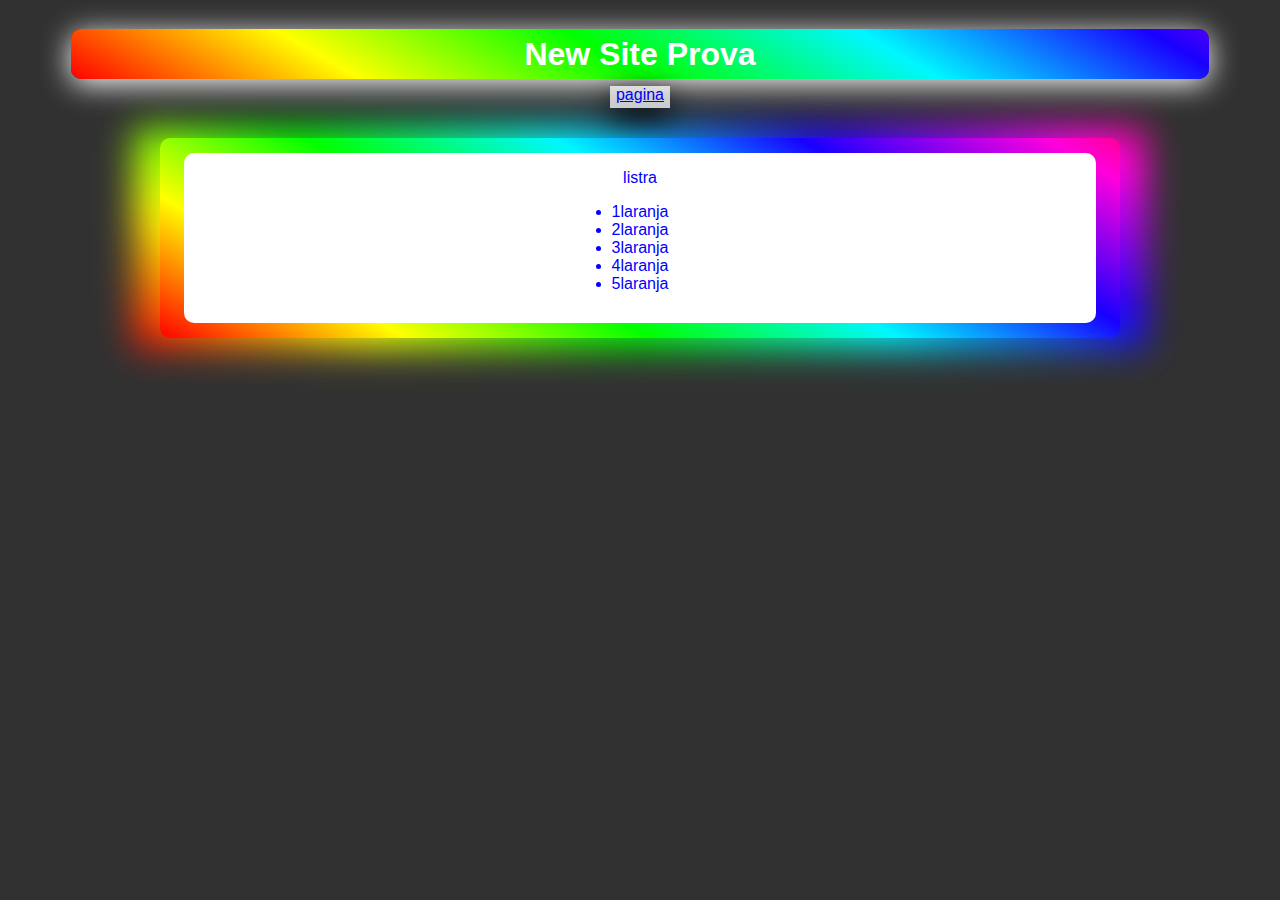
<file: index.html>
<!DOCTYPE html>
<html lang="en">
    <head>
        <meta charset="UTF-8">
        <meta name="viewport" content="width=device-width, initial-scale=1.0">
        <title>Document</title>
        <link rel="stylesheet" href="css.css">
    </head>
    <body>
        
        <h1>New Site Prova</h1>
      
        <nav>
            <a href="pag1.html">pagina</a>
        </nav>
        
        <div class="sonbra">
            <div class="border">
                <div class="bac">
                    <p>listra</p>
                    <div class="listra">
                        <lr>
                            <li>1laranja</li>
                            <li>2laranja</li>
                            <li>3laranja</li>
                            <li>4laranja</li>
                            <li>5laranja</li>
                        </lr>
                    </div>
                </div>
            </div>
        </div>

    </body>
</html>
</file>
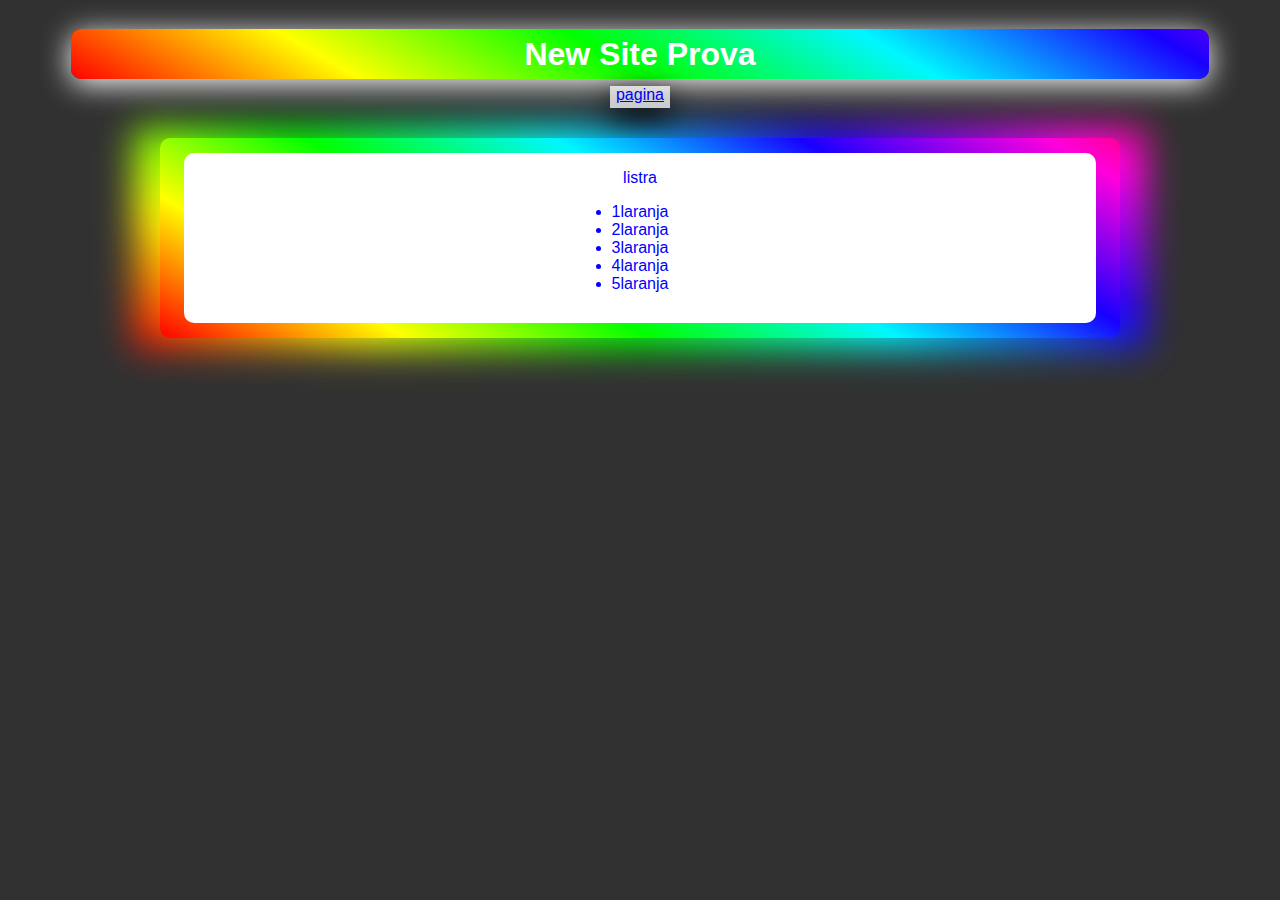
<file: new.html>
<!DOCTYPE html>
<html lang="en">
    <head>
        <meta charset="UTF-8">
        <meta name="viewport" content="width=device-width, initial-scale=1.0">
        <title>Document</title>
        <link rel="stylesheet" href="css.css">
    </head>
    <body>
        
        <h1>New Site Prova</h1>
      
        <nav>
            <a href="pag1.html">pagina</a>
        </nav>
        
        <div class="sonbra">
            <div class="border">
                <div class="bac">
                    <p>listra</p>
                    <div class="listra">
                        <lr>
                            <li>1laranja</li>
                            <li>2laranja</li>
                            <li>3laranja</li>
                            <li>4laranja</li>
                            <li>5laranja</li>
                        </lr>
                    </div>
                </div>
            </div>
        </div>

    </body>
</html>
</file>
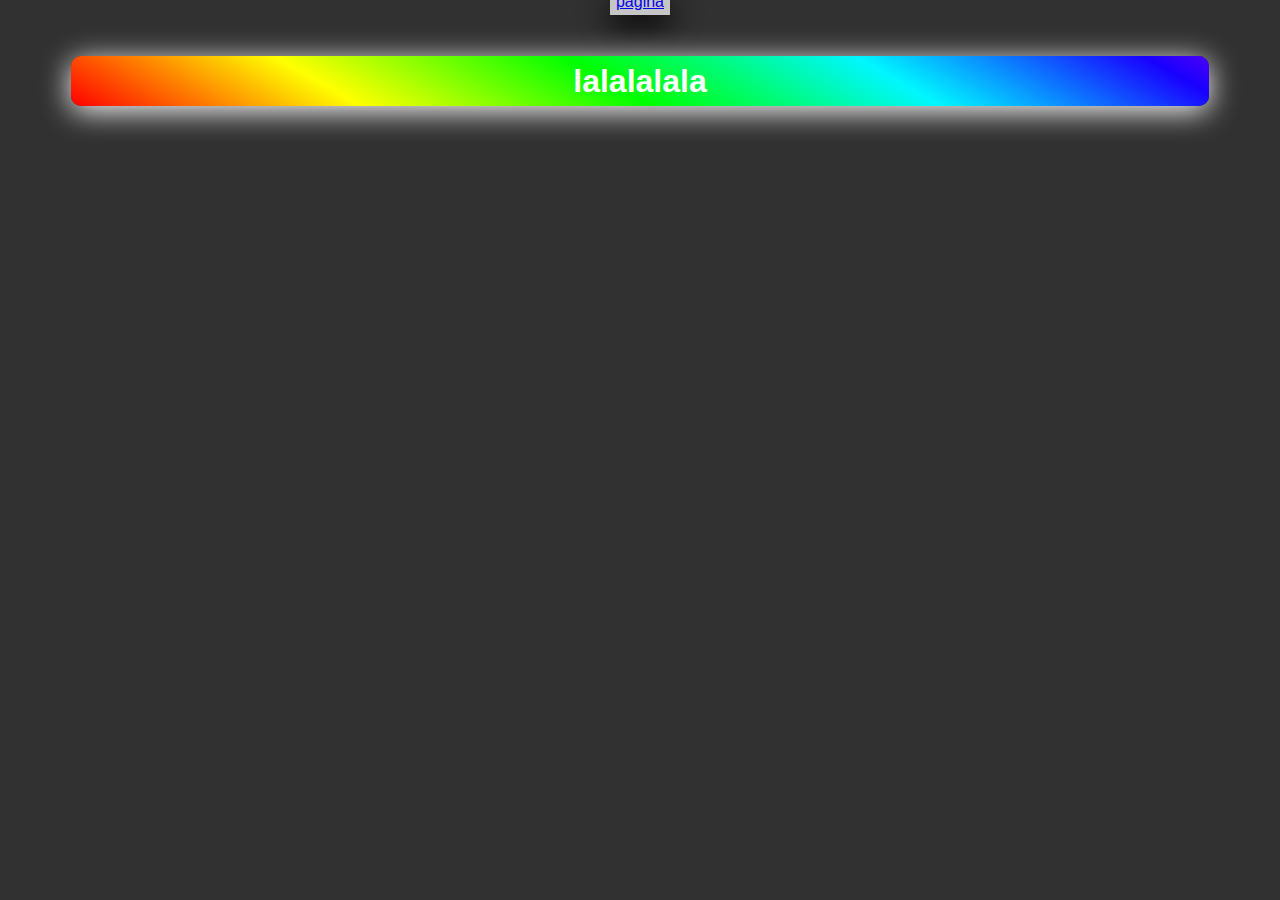
<file: pag1.html>
<!DOCTYPE html>
<html lang="en">
<head>
    <meta charset="UTF-8">
    <meta name="viewport" content="width=device-width, initial-scale=1.0">
    <title>Document</title>
    <link rel="stylesheet" href="css.css">
</head>
<body>
    <nav>
        <a href="index.html">pagina</a>
    </nav>
    <h1>lalalalala</h1>
</body>

</html>
</file>
<file: css.css>
body {
    background-color: rgba(0, 0, 0, 0.808);
    
    align-items: center;
    display: flex;
    flex-direction: column !important;
    justify-content: center;
}

h1 {
    text-align: center;
    align-content: center;

    font-family:Arial, Helvetica, sans-serif;

    color: rgb(255, 255, 255);

    background: linear-gradient(30deg,
            red,
            yellow,
            rgb(0, 255, 0),
            rgb(0, 247, 255),
            rgb(25, 0, 255),
            rgb(255, 0, 221),
            red,
            yellow,
            rgb(0, 255, 0),
            rgb(0, 247, 255),
            rgb(25, 0, 255),
            rgb(255, 0, 221),
            red,
            yellow,
            rgb(0, 255, 0),
            rgb(0, 247, 255),
            rgb(25, 0, 255)
            );
   
    background-size: 400%;
    animation: rainbow 10s linear infinite;

    border-radius: 10px;

    width: 90%;
    height: 50px;

    box-shadow: 0px 5px 30px;

}

nav {
    background: rgba(255, 255, 255, 0.726);

    width: 60px;
    height: 22px;
   
    font-family: Arial, Helvetica, sans-serif;
    font-weight: 100;
    text-align: center;

    margin-bottom: 20px;
    margin-top: -15px;

    box-shadow: 0px 10px 30px;
}

.sonbra{
    width: 80%;
    height: 220px;
    
    justify-content: center;
    flex-direction: column;
    display:flex;
    align-items: center;
    position: relative;
}

.sonbra::after {
  content: "";
  position: absolute;
  
  inset: 0;
  z-index: -1;
  
  background: linear-gradient(30deg,
            red,
            yellow,
            rgb(0, 255, 0),
            rgb(0, 247, 255),
            rgb(25, 0, 255),
            rgb(255, 0, 221),
            red,
            yellow,
            rgb(0, 255, 0),
            rgb(0, 247, 255),
            rgb(25, 0, 255),
            rgb(255, 0, 221),
            red,
            yellow,
            rgb(0, 255, 0),
            rgb(0, 247, 255),
            rgb(25, 0, 255),
            rgb(255, 0, 221)
            );
  background-size: 400%;
  animation: rainbow 10s linear infinite;
  
  filter: blur(18px) saturate(1.05);
  opacity: 1;
  
  transition: 
    opacity .25s ease, 
    transform .25s ease, 
    filter .25s ease;
}

/* efeito ao passar o mouse */
.sonbra:hover::after {
  opacity: 3;
  filter: blur(24px) saturate(1.15);
  transform: scale(1.09);
}

.border{
    width: 95%;
    height: 91%;
    
    align-items: center;
    display:flex;
    justify-content: center;

    background: linear-gradient(30deg,
            red,
            yellow,
            rgb(0, 255, 0),
            rgb(0, 247, 255),
            rgb(25, 0, 255),
            rgb(255, 0, 221),
            red,
            yellow,
            rgb(0, 255, 0),
            rgb(0, 247, 255),
            rgb(25, 0, 255),
            rgb(255, 0, 221),
            red,
            yellow,
            rgb(0, 255, 0),
            rgb(0, 247, 255),
            rgb(25, 0, 255),
            rgb(255, 0, 221)
            );
    background-size: 400%;
    animation: rainbow 10s linear infinite;

    border-radius: 10px;

}

.bac {
    background: rgb(255, 255, 255);

    z-index: 3;

    width: 95%;
    height: 170px;

    border-radius: 10px;

    color: blue;
    font-family: 'Segoe UI', Tahoma, Geneva, Verdana, sans-serif;
    
    align-items: center;
    flex-direction: column;
    display: flex;
}

@keyframes rainbow {
    0% {
        background-position: 0% 50%;
    }

    100% {
        background-position: 100% 50%;
    }
}
</file>
